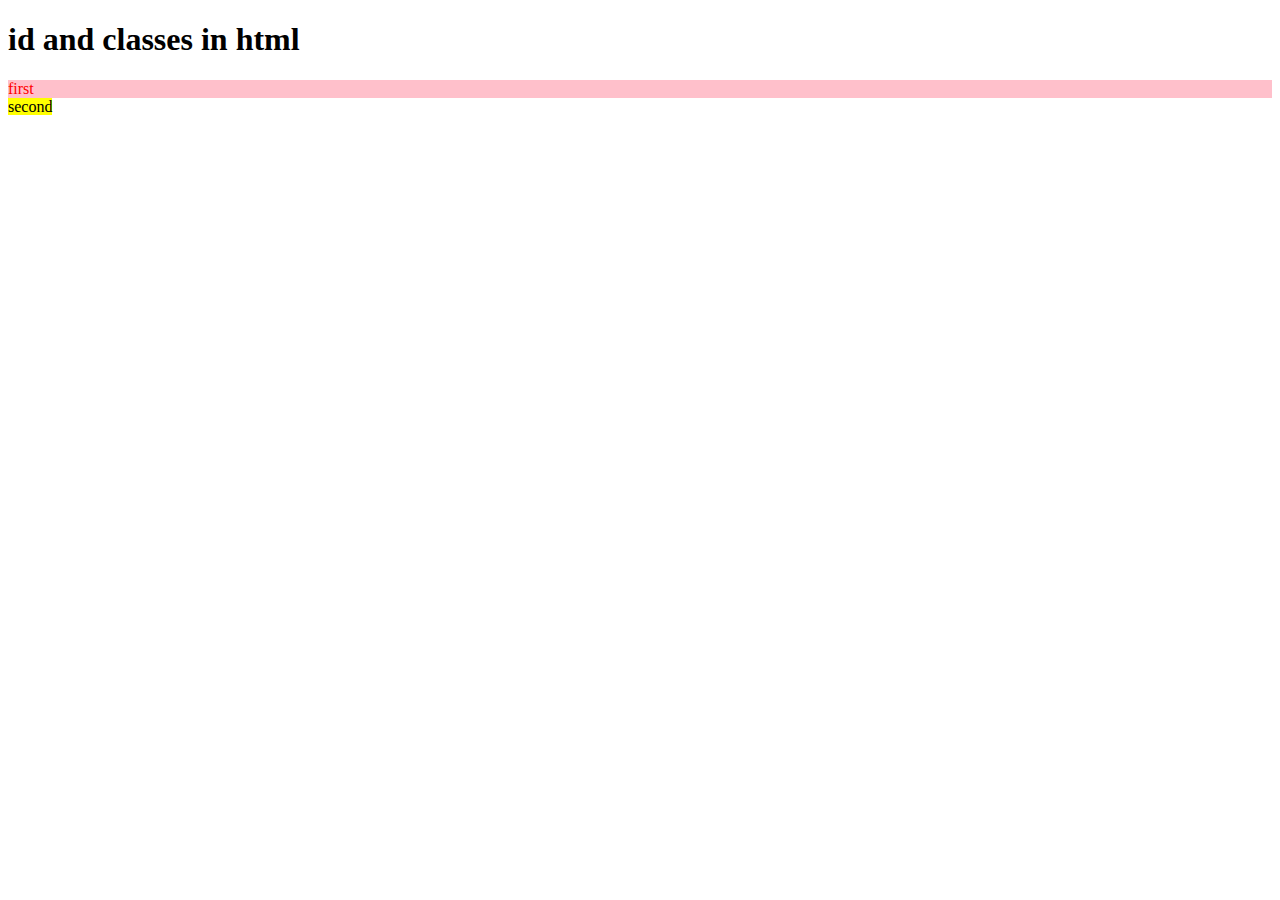
<file: video9/index.html>
<!DOCTYPE html>
<html lang="en">
<head>
    <meta charset="UTF-8">
    <meta name="viewport" content="width=device-width, initial-scale=1.0">
    <title>Document</title>
    <link rel="stylesheet" href="style.css">
</head>
<body>
    <h1>id and classes in html</h1>
    <div id="firstdiv" class="red yellow">first</div>
    <!-- the "id" must be unique within the page and multiple
    elements can have the same class -->
    <span class="pink">second</span>
    <!-- span is just like the <div> element but <div> is a block 
    element and <span> is a inline element -->
</body>
</html>
</file>
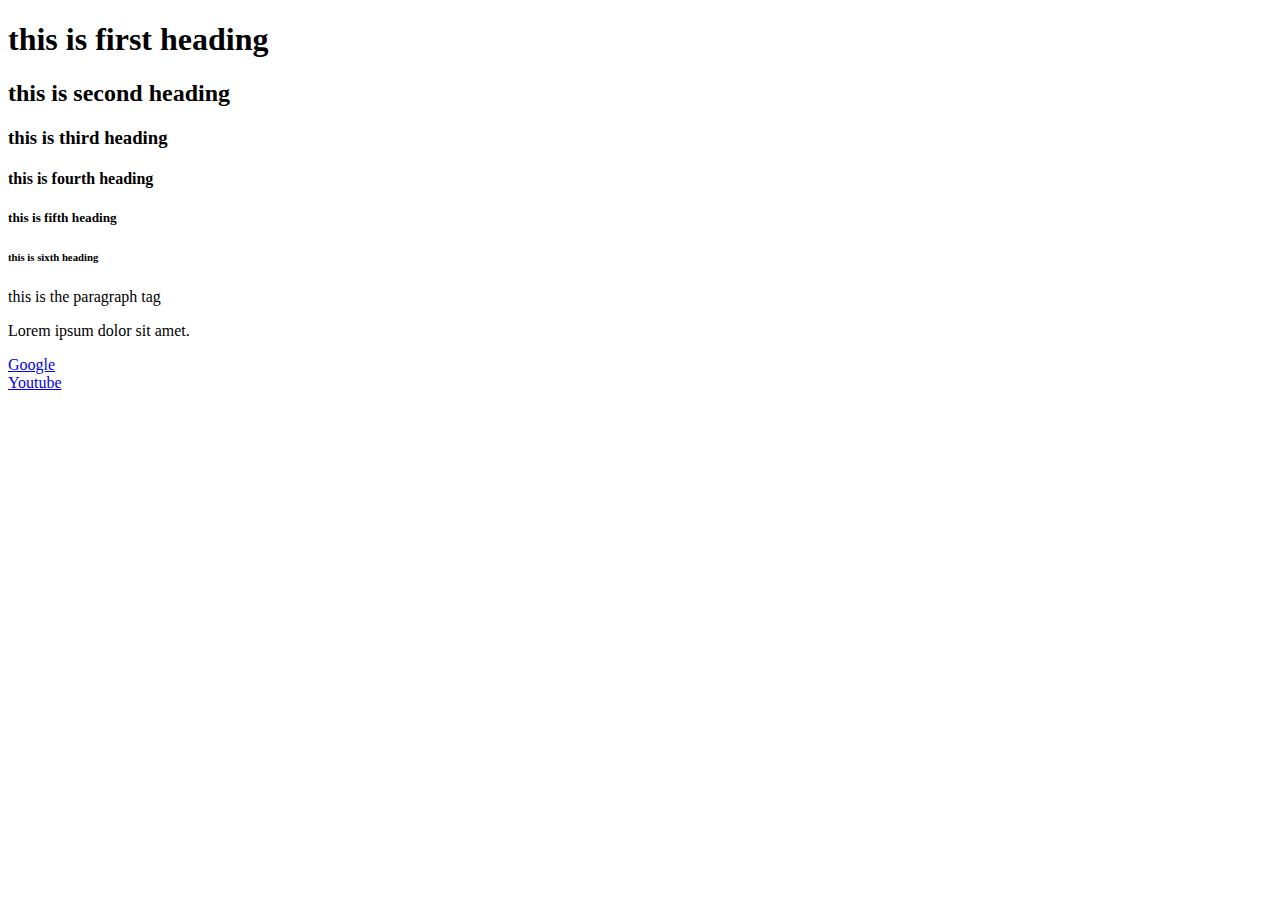
<file: video4.html>
<!DOCTYPE html>
<html lang="en">

<head>
    <meta charset="UTF-8">
    <meta name="viewport" content="width=device-width, initial-scale=1.0">
    <title>first html program</title>
</head>

<body>
    <!-- headings -->
    <h1>this is first heading</h1>
    <h2>this is second heading</h2>
    <h3>this is third heading</h3>
    <h4>this is fourth heading</h4>
    <h5>this is fifth heading</h5>
    <h6>this is sixth heading</h6>

    <!-- paragraph -->
    <p>this is the paragraph tag </p>

    <!-- paragraph with span data -->
    <p>Lorem ipsum dolor sit amet.</p>

    <!-- anchor tag to give links  -->
     <a href="http://www.google.com">Google</a>

     <!-- this tag is used to break the line -->
      <br>

     <!-- if we want to open the websites on other page 
     then we can use "target="_blank" " tag  -->
     <a target="_blank" href="http://www.youtube.com">Youtube</a>

</body>

</html>
</file>
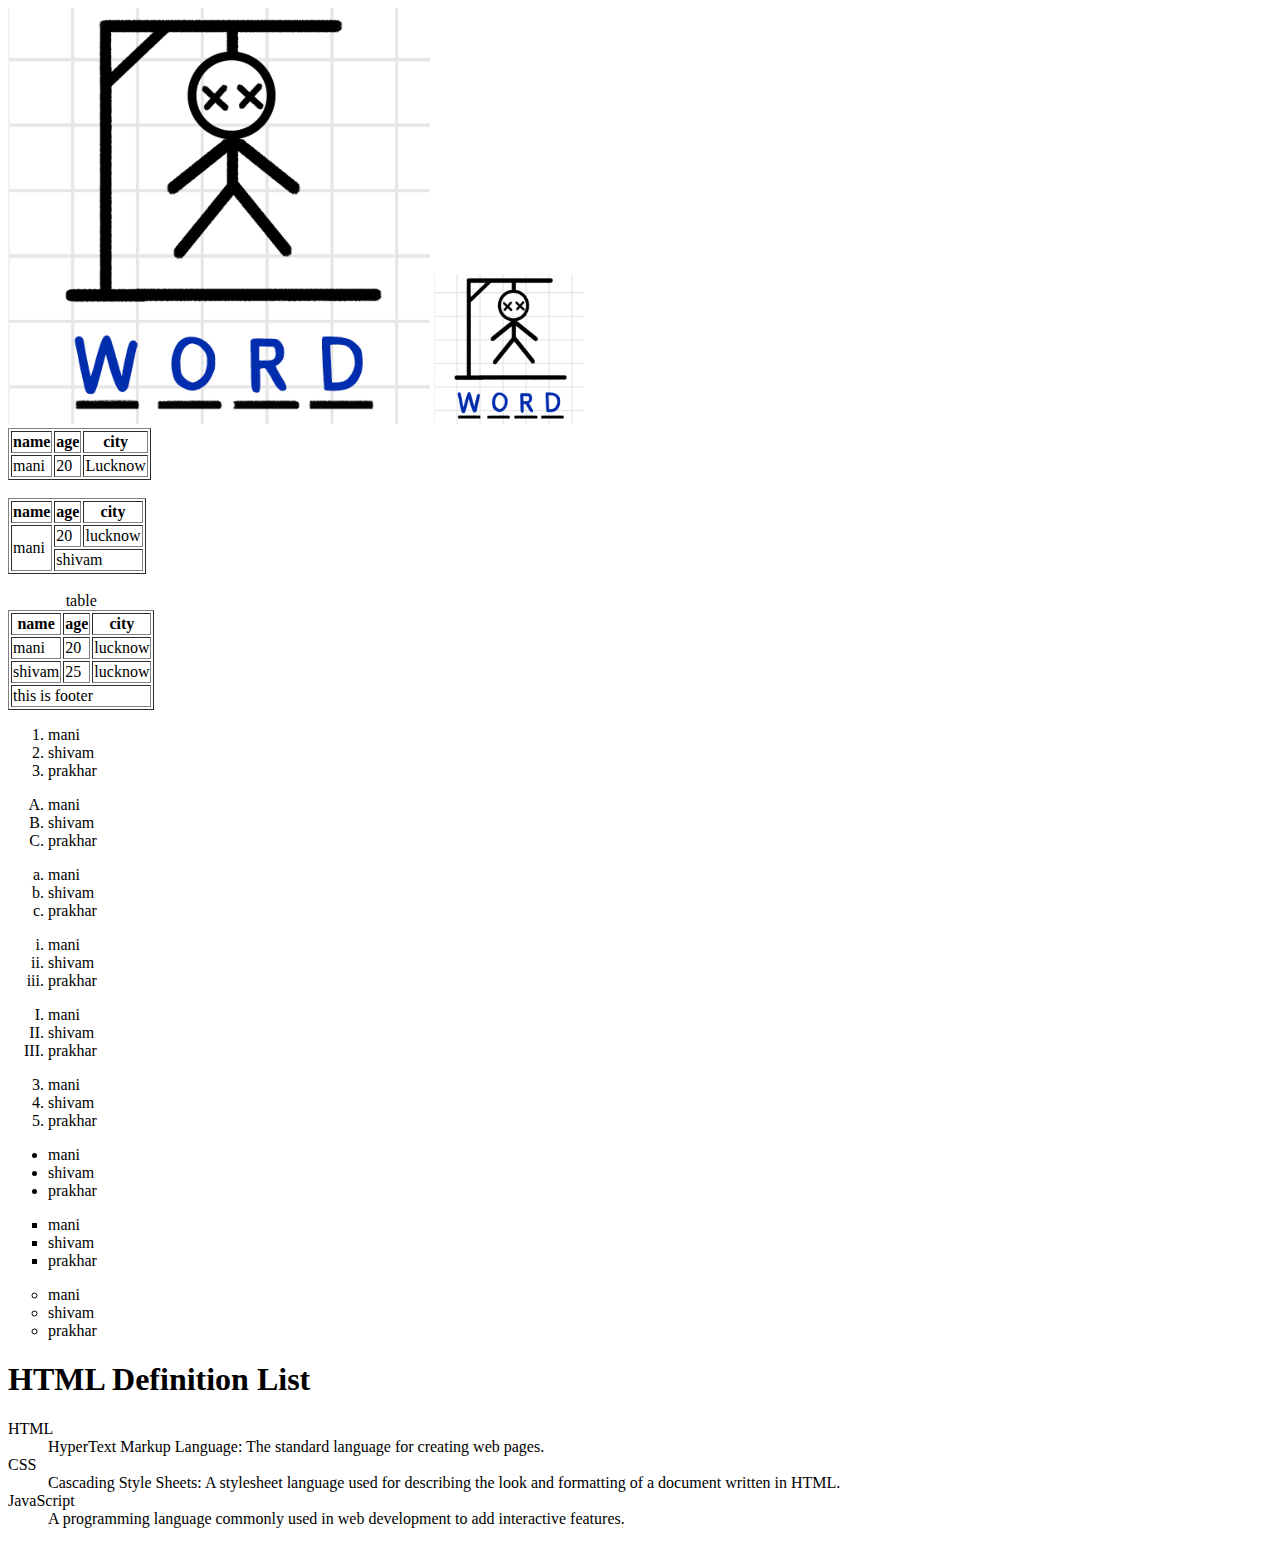
<file: video5.html>
<!DOCTYPE html>
<html lang="en">

<head>
    <meta charset="UTF=8">
    <meta name="viewpoint" content="width=device-width, initial-scale=1.0">
    <title>video4</title>
</head>

<body>
    <!-- this is the image tag in this we provide the link in the "src" option
        and in the "alt" option we write about the image if by any chance the 
        image is not loaded then the string given in the "alt" option will be
        displayed -->
    <img src="image.png" alt="image">

    <!-- now we have 2 attributes in the img tag 
        height and widht -->
    <!-- if we write any one of these the other will set automatically -->
    <img height="150" width="150" src="image.png" alt="image">

    <!-- tables in html -->
    <table border="1"> <!-- if we have to give the border in the table then we can use border in <table> -->
        <tr>
            <th>name</th>
            <th>age</th>
            <th>city</th>
        </tr>
        <tr>
            <td>mani</td>
            <td>20</td>
            <td>Lucknow</td>
        </tr>
    </table>
    <br>

    <!-- now we have 2 attributes in tables 1.colspan 2.rowspan -->
    <table border="1">
        <tr>
            <th>name</th>
            <th>age</th>
            <th>city</th>
        </tr>
        <tr>
            <td rowspan="2">mani</td>
            <td>20</td>
            <td>lucknow</td>
        </tr>
        <tr>
            <td colspan="2">shivam</td>
        </tr>
    </table>
    <br>

    <!-- now we have header and footer in tables we can access
          them with the help of <thead></thead> and <tfoot></tfoot> tag -->
    <table border="1">
        <caption>table</caption> <!-- this tag is used to give caption -->
        <thead>
            <tr>
                <th>name</th>
                <th>age</th>
                <th>city</th>
            </tr>
        </thead>
        <tbody>
            <tr>
                <td>mani</td>
                <td>20</td>
                <td>lucknow</td>
            </tr>
            <tr>
                <td>shivam</td>
                <td>25</td>
                <td>lucknow</td>
            </tr>
        </tbody>
        <tfoot>
            <tr>
                <td colspan="3">this is footer</td>
            </tr>
        </tfoot>
    </table>

    <!-- list in html: there are three types
      1. ordered list 
      2. unordered list
      3. definition list  -->

    <ol> <!--ordered list-->
        <li>mani</li>
        <li>shivam</li>
        <li>prakhar</li>
    </ol>

    <!-- if we want to change the "type" of orders then we can 
      use the type attribute in the <ol> -->

    <ol type="A"> <!-- for uppercase letters -->
        <li>mani</li>
        <li>shivam</li>
        <li>prakhar</li>
    </ol>
    <ol type="a"> <!--for lowercase letters-->
        <li>mani</li>
        <li>shivam</li>
        <li>prakhar</li>
    </ol>
    <ol type="i"> <!--for lowercase roman numbers-->
        <li>mani</li>
        <li>shivam</li>
        <li>prakhar</li>
    </ol>
    <ol type="I"> <!--for uppercase roman numbers-->
        <li>mani</li>
        <li>shivam</li>
        <li>prakhar</li>
    </ol>

    <!-- expect type attribute we have start attribute also 
      with the help of this we can start the counting from the 
      specific number or letter -->

    <ol start="3">
        <li>mani</li>
        <li>shivam</li>
        <li>prakhar</li>
    </ol>

    <ul> <!--unordered list-->
        <li>mani</li>
        <li>shivam</li>
        <li>prakhar</li>
    </ul>

    <!-- in unordered list we also have "type" attributes -->
     <ul type="square">
        <li>mani</li>
        <li>shivam</li>
        <li>prakhar</li>
     </ul>
     <ul type="circle">
        <li>mani</li>
        <li>shivam</li>
        <li>prakhar</li>
     </ul>

    <!--definition list-->
    
     <h1>HTML Definition List</h1>
     <dl>  <!--it is the container for the list-->
       <dt>HTML</dt>  <!--defines the terms that you want to explain.-->
       <dd>HyperText Markup Language: The standard language for creating web pages.</dd>
       <!-- <dd>contains the definitions or explanations for the terms.-->
       <dt>CSS</dt>
       <dd>Cascading Style Sheets: A stylesheet language used for describing the look and formatting of a document written in HTML.</dd>
   
       <dt>JavaScript</dt>
       <dd>A programming language commonly used in web development to add interactive features.</dd>
     </dl>
</body>
</html>
</file>
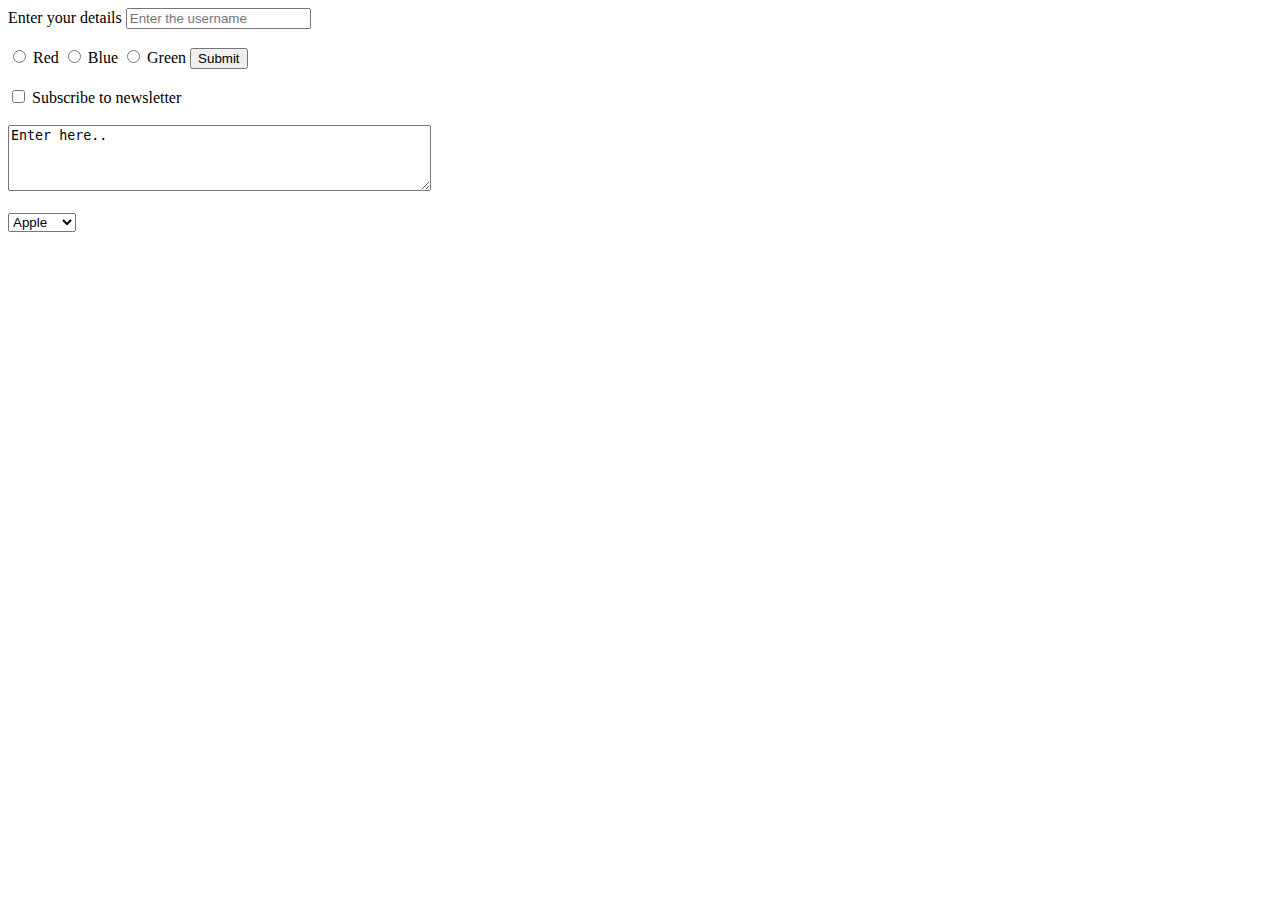
<file: video7.html>
<!DOCTYPE html>
<html lang="en">

<head>
    <meta charset="UTF-8">
    <meta name="viewport" content="width=device-width, initial-scale=1.0">
    <title>Forms in html</title>
</head>

<body>
    <form action="post"> <!--in form we have an attribute called "action"
        in action we have two things 1.get  2.post 
        in "post" we provide the huge amount of data to the server 
        in "get" we give small data to the server, generally we use post most 
        of the time-->
        <div>
            <label for="username">Enter your details</label>
            <!-- now we have to give inputs for which we use the "input" tag and with 
            input tag we use the "label" tag, and in this we provide whatever written 
            in the "id" attribute of input tag -->

            <!--agar "label" me for use kiya hai to "input" me uski id likhna hi hai-->
            <input type="text" name="username" id="username" placeholder="Enter the username">
            <!-- in input tag we have many attribute- 
            1. "type"-it describes what type of input is taken
            2. "name"-the name attribute is used to identify the input field when submitting form data
            3. "id"-it is used to provide the unique identity
            4. "placeholder"-it is used to display the mesaage in the block -->
        </div> <br>

        <div>
            <!--Radio buttons are used when you want the user to select only one option from a set of choices-->
            <form action="/submit" method="post">
                <!--if we want to submit our form then we can use the "action" and the "method" attribute-->
                <input type="radio" id="red" name="color" value="red">
                <!-- we can write either in this way by providing id  -->
                <label for="red">Red</label>
                <!-- or we can write in this way  -->
                <label>
                    <input type="radio" name="color" value="blue"> Blue
                    <!--the "value" attribute specifies the data that will be sent to the server 
                  if that radio button is selected-->
                </label>
                <label>
                    <input type="radio" name="color" value="green"> Green
                </label>
                <button type="submit">Submit</button> <!--with the help of this we can provide
                the submit button-->
            </form>
        </div> <br>

        <div>
            <!-- Checkboxes allow the user to select multiple options from a set. -->
            <input type="checkbox" id="subscribe" name="subscribe" value="yes">
            <label for="subscribe">Subscribe to newsletter</label>
        </div> <br>

        <div>
            <!-- The textarea element is used when you need multiline text input from the user -->
            <textarea name="comment" rows="4" cols="50">Enter here..</textarea>
        </div> <br>

        <div>
            <!-- The select element creates a dropdown menu for the user -->
            <select name="fruits">
                <option value="apple">Apple</option>
                <option value="banana">Banana</option>
                <option value="cherry">Cherry</option>
            </select>
        </div>
    </form>
</body>

</html>
</file>
<file: video9/style.css>
#firstdiv{  /*we can access id with the help of "#" in the css */
color: red;
}
.red{  /*we can access the class with the help of "." in the css */
    background-color: pink;
}
.pink{
    background-color: yellow;
}
</file>
